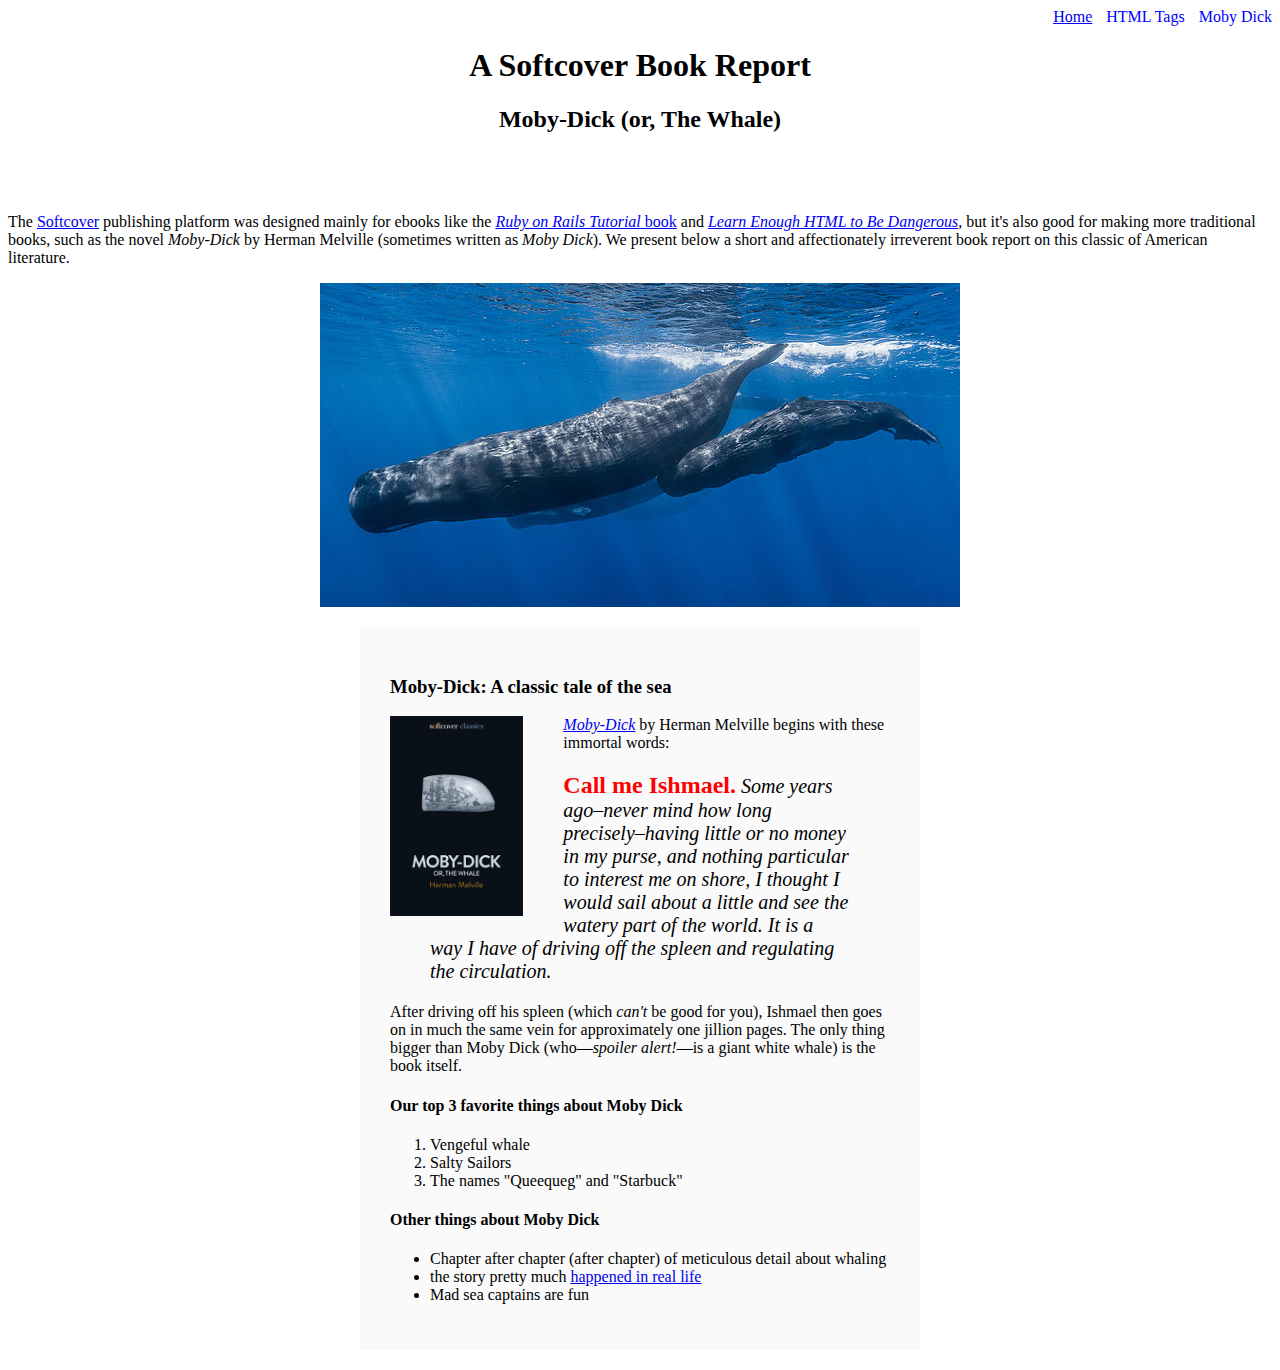
<file: moby_dick.html>
<!DOCTYPE html>
<html lang="en">
  <head>
    <meta charset="UTF-8" />
    <meta name="viewport" content="width=device-width, initial-scale=1.0" />
    <link rel="stylesheet" href="css/main.css">
    <title>Moby Dick</title>
  </head>
  <body>
    <div id="main-nav" class="nav-menu">
      <a href="index.html">Home</a>
      <a href="tags.html" class="nav-spacing">HTML Tags</a>
      <a href="moby_dick.html" class="nav-spacing">Moby Dick</a>
    </div>
    <header class="center-header">
      <h1>A Softcover Book Report</h1>
      <h2>Moby-Dick (or, The Whale)</h2>
    </header>

    <div>
      <p>
        The <a href="https://www.softcover.io/">Softcover</a> publishing
        platform was designed mainly for ebooks like the
        <a href="https://railstutorial.org/book"
          ><em>Ruby on Rails Tutorial</em> book</a
        >
        and
        <a href="https://learnenough.com/html"
          ><em>Learn Enough HTML to Be Dangerous</em></a
        >, but it's also good for making more traditional books, such as the
        novel <em>Moby-Dick</em> by Herman Melville (sometimes written as
        <em>Moby Dick</em>). We present below a short and affectionately
        irreverent book report on this classic of American literature.
      </p>
    </div>

    <a href="https://commons.wikimedia.org/wiki/File:Sperm_whale_pod.jpg">
      <img src="images/sperm_whales.jpg" alt="Sperm Whale" style="display: block; margin: 0 auto 0 auto;"/>
    </a>

    <div style="width: 500px; margin: 20px auto; padding: 30px; background-color: #fafafa;">
      <h3>Moby-Dick: A classic tale of the sea</h3>

      <a
        href="https://www.softcover.io/read/6070fb03/moby-dick"
        target="_blank"
        rel="noopener"
      >
        <img src="images/moby_dick.png" alt="Moby Dick" height="200px" style="float: left; margin: 0px 40px 0px 0px;"/>
      </a>
      <p>
        <a
          href="https://www.softcover.io/read/6070fb03/moby-dick"
          target="_blank"
          rel="noopener"
        >
          <em>Moby-Dick</em></a
        >
        by Herman Melville begins with these immortal words:
      </p>
      <blockquote style="font-style: italic; font-size: 20px;">
        <p>
          <span style="font-style: normal; font-size: 24px; font-weight: bold; color: #ff0000;">Call me Ishmael.</span> Some years ago–never mind how long
          precisely–having little or no money in my purse, and nothing
          particular to interest me on shore, I thought I would sail about a
          little and see the watery part of the world. It is a way I have of
          driving off the spleen and regulating the circulation.
        </p>
      </blockquote>

      <p>
        After driving off his spleen (which <em>can't</em> be good for you),
        Ishmael then goes on in much the same vein for approximately one jillion
        pages. The only thing bigger than Moby Dick (who—<em>spoiler alert!</em
        >—is a giant white whale) is the book itself.
      </p>
      <h4>Our top 3 favorite things about Moby Dick</h4>
      <ol>
        <li>Vengeful whale</li>
        <li>Salty Sailors</li>
        <li>The names "Queequeg" and "Starbuck"</li>
      </ol>
      <h4>Other things about Moby Dick</h4>
      <ul>
        <li>
          Chapter after chapter (after chapter) of meticulous detail about
          whaling
        </li>
        <li>
          the story pretty much
          <a href="https://en.wikipedia.org/wiki/Essex_(whaleship)"
            >happened in real life</a
          >
        </li>
        <li>Mad sea captains are fun</li>
      </ul>
    </div>
  </body>
</html>
</file>
<file: css/main.css>
.nav-menu{
    text-align: right; 
   }
   .nav-spacing {
     margin-left: 10px;
     color: blue;
     text-decoration: none;
   }
   .image-link{
    text-decoration: none;
   }
.center-header{
    text-align: center;
    margin: 0 0 80px;
}
</file>
